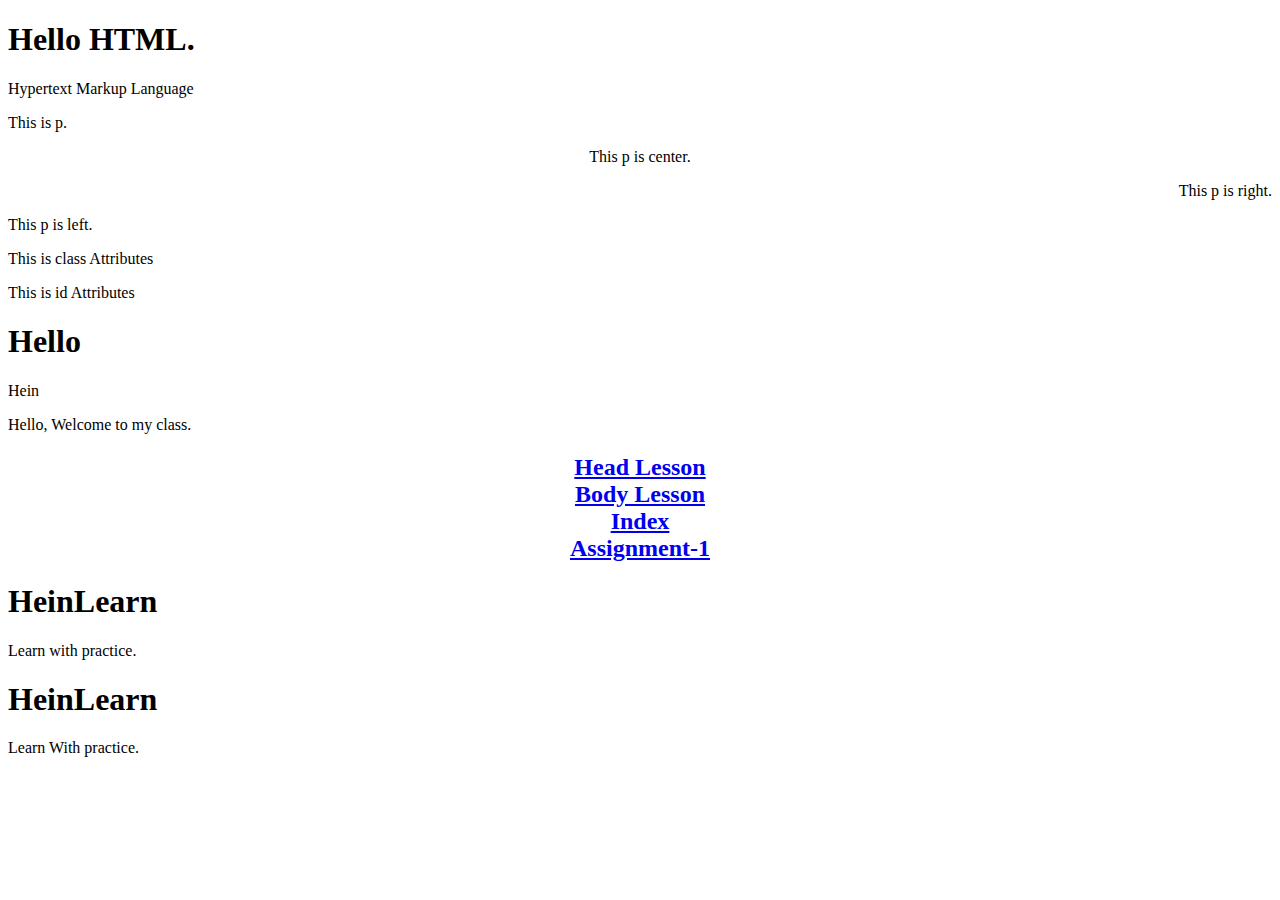
<file: HTML/index.html>
<!DOCTYPE html>
<html lang="en">
<head>
    <meta charset="UTF-8">
    <meta name="viewport" content="width=device-width, initial-scale=1.0">
    <title>Document</title>
</head>
<body>
    <h1>Hello HTML.</h1>
    <p>Hypertext Markup Language</p>
    <!-- Tags and Elemments -->

    <!-- elements -->
<p>This is p.</p>
<div>
    <p></p>
</div>

<!-- Attributes -->
<p align="center">This p is center.</p>
<p align="right">This p is right.</p>
<p align="left">This p is left.</p>

<p class="p-class" id="class-id">This is class Attributes</p>
<p id="p-id" class="p-class id-class">This is id Attributes</p>

<h1>Hello</h1>
<hein>Hein</hein>

<p>Hello,            Welcome  to       my     class.
    <h2 align="center">
        <a href="head.html">Head Lesson</a>
              <br>
              <a href="body.html">Body Lesson</a>
              <br>
              <a href="index.html">Index</a>
              <br>
              <a href="Assignment.html">Assignment-1</a>
              <br>
       </h2>  
</p>

<div><span><h1>HeinLearn</h1><p>Learn with practice.</p></span></div>


<div>
     <span>
        <h1>HeinLearn</h1>
        <p>Learn With practice.</p>
     </span>
</div>
</body>
</html>
</file>
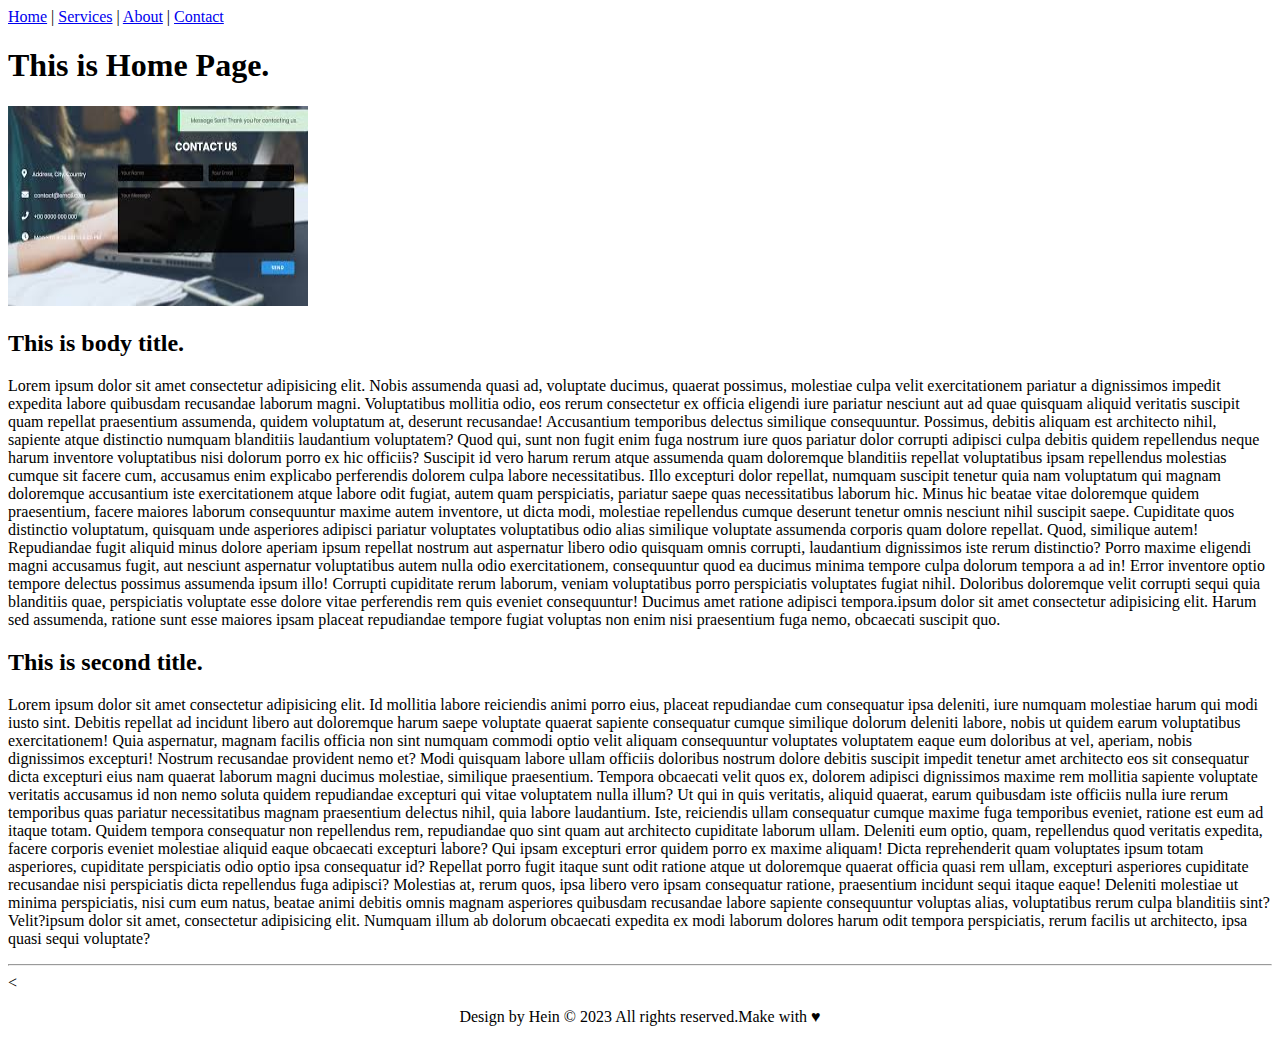
<file: HTML/Link/index.html>
<!DOCTYPE html>
<html lang="en">
<head>
    <meta charset="UTF-8">
    <meta name="viewport" content="width=device-width, initial-scale=1.0">
    <title>HOME</title>
</head>
<body>
    <nav>
        <a href="index.html">Home</a> |
        <a href="Pages/services.html">Services</a> |
        <a href="Pages/about.html">About</a> |
        <a href="Pages/contact.html">Contact</a>
    </nav>
    
    <div id="header">
        <h1>This is Home Page.</h1>
        <img src="Images/home.jpg" alt="Home Page Image" width="300" height="200">
    </div>
    <div id="main">
        <h2>This is body title.</h2>
        <p>Lorem ipsum dolor sit amet consectetur adipisicing elit. Nobis assumenda quasi ad, voluptate ducimus, quaerat possimus, molestiae culpa velit exercitationem pariatur a dignissimos impedit expedita labore quibusdam recusandae laborum magni. Voluptatibus mollitia odio, eos rerum consectetur ex officia eligendi iure pariatur nesciunt aut ad quae quisquam aliquid veritatis suscipit quam repellat praesentium assumenda, quidem voluptatum at, deserunt recusandae! Accusantium temporibus delectus similique consequuntur. Possimus, debitis aliquam est architecto nihil, sapiente atque distinctio numquam blanditiis laudantium voluptatem? Quod qui, sunt non fugit enim fuga nostrum iure quos pariatur dolor corrupti adipisci culpa debitis quidem repellendus neque harum inventore voluptatibus nisi dolorum porro ex hic officiis? Suscipit id vero harum rerum atque assumenda quam doloremque blanditiis repellat voluptatibus ipsam repellendus molestias cumque sit facere cum, accusamus enim explicabo perferendis dolorem culpa labore necessitatibus. Illo excepturi dolor repellat, numquam suscipit tenetur quia nam voluptatum qui magnam doloremque accusantium iste exercitationem atque labore odit fugiat, autem quam perspiciatis, pariatur saepe quas necessitatibus laborum hic. Minus hic beatae vitae doloremque quidem praesentium, facere maiores laborum consequuntur maxime autem inventore, ut dicta modi, molestiae repellendus cumque deserunt tenetur omnis nesciunt nihil suscipit saepe. Cupiditate quos distinctio voluptatum, quisquam unde asperiores adipisci pariatur voluptates voluptatibus odio alias similique voluptate assumenda corporis quam dolore repellat. Quod, similique autem! Repudiandae fugit aliquid minus dolore aperiam ipsum repellat nostrum aut aspernatur libero odio quisquam omnis corrupti, laudantium dignissimos iste rerum distinctio? Porro maxime eligendi magni accusamus fugit, aut nesciunt aspernatur voluptatibus autem nulla odio exercitationem, consequuntur quod ea ducimus minima tempore culpa dolorum tempora a ad in! Error inventore optio tempore delectus possimus assumenda ipsum illo! Corrupti cupiditate rerum laborum, veniam voluptatibus porro perspiciatis voluptates fugiat nihil. Doloribus doloremque velit corrupti sequi quia blanditiis quae, perspiciatis voluptate esse dolore vitae perferendis rem quis eveniet consequuntur! Ducimus amet ratione adipisci tempora.ipsum dolor sit amet consectetur adipisicing elit. Harum sed assumenda, ratione sunt esse maiores ipsam placeat repudiandae tempore fugiat voluptas non enim nisi praesentium fuga nemo, obcaecati suscipit quo.</p>

        <h2>This is second title.</h2>
        <p>Lorem ipsum dolor sit amet consectetur adipisicing elit. Id mollitia labore reiciendis animi porro eius, placeat repudiandae cum consequatur ipsa deleniti, iure numquam molestiae harum qui modi iusto sint. Debitis repellat ad incidunt libero aut doloremque harum saepe voluptate quaerat sapiente consequatur cumque similique dolorum deleniti labore, nobis ut quidem earum voluptatibus exercitationem! Quia aspernatur, magnam facilis officia non sint numquam commodi optio velit aliquam consequuntur voluptates voluptatem eaque eum doloribus at vel, aperiam, nobis dignissimos excepturi! Nostrum recusandae provident nemo et? Modi quisquam labore ullam officiis doloribus nostrum dolore debitis suscipit impedit tenetur amet architecto eos sit consequatur dicta excepturi eius nam quaerat laborum magni ducimus molestiae, similique praesentium. Tempora obcaecati velit quos ex, dolorem adipisci dignissimos maxime rem mollitia sapiente voluptate veritatis accusamus id non nemo soluta quidem repudiandae excepturi qui vitae voluptatem nulla illum? Ut qui in quis veritatis, aliquid quaerat, earum quibusdam iste officiis nulla iure rerum temporibus quas pariatur necessitatibus magnam praesentium delectus nihil, quia labore laudantium. Iste, reiciendis ullam consequatur cumque maxime fuga temporibus eveniet, ratione est eum ad itaque totam. Quidem tempora consequatur non repellendus rem, repudiandae quo sint quam aut architecto cupiditate laborum ullam. Deleniti eum optio, quam, repellendus quod veritatis expedita, facere corporis eveniet molestiae aliquid eaque obcaecati excepturi labore? Qui ipsam excepturi error quidem porro ex maxime aliquam! Dicta reprehenderit quam voluptates ipsum totam asperiores, cupiditate perspiciatis odio optio ipsa consequatur id? Repellat porro fugit itaque sunt odit ratione atque ut doloremque quaerat officia quasi rem ullam, excepturi asperiores cupiditate recusandae nisi perspiciatis dicta repellendus fuga adipisci? Molestias at, rerum quos, ipsa libero vero ipsam consequatur ratione, praesentium incidunt sequi itaque eaque! Deleniti molestiae ut minima perspiciatis, nisi cum eum natus, beatae animi debitis omnis magnam asperiores quibusdam recusandae labore sapiente consequuntur voluptas alias, voluptatibus rerum culpa blanditiis sint? Velit?ipsum dolor sit amet, consectetur adipisicing elit. Numquam illum ab dolorum obcaecati expedita ex modi laborum dolores harum odit tempora perspiciatis, rerum facilis ut architecto, ipsa quasi sequi voluptate?</p>
    </div>
    <hr>
    <footer>
        <<p align="center">Design by Hein &copy; 2023 All rights reserved.Make with &hearts;</p>
     </footer>   
</body>
</html>
</file>
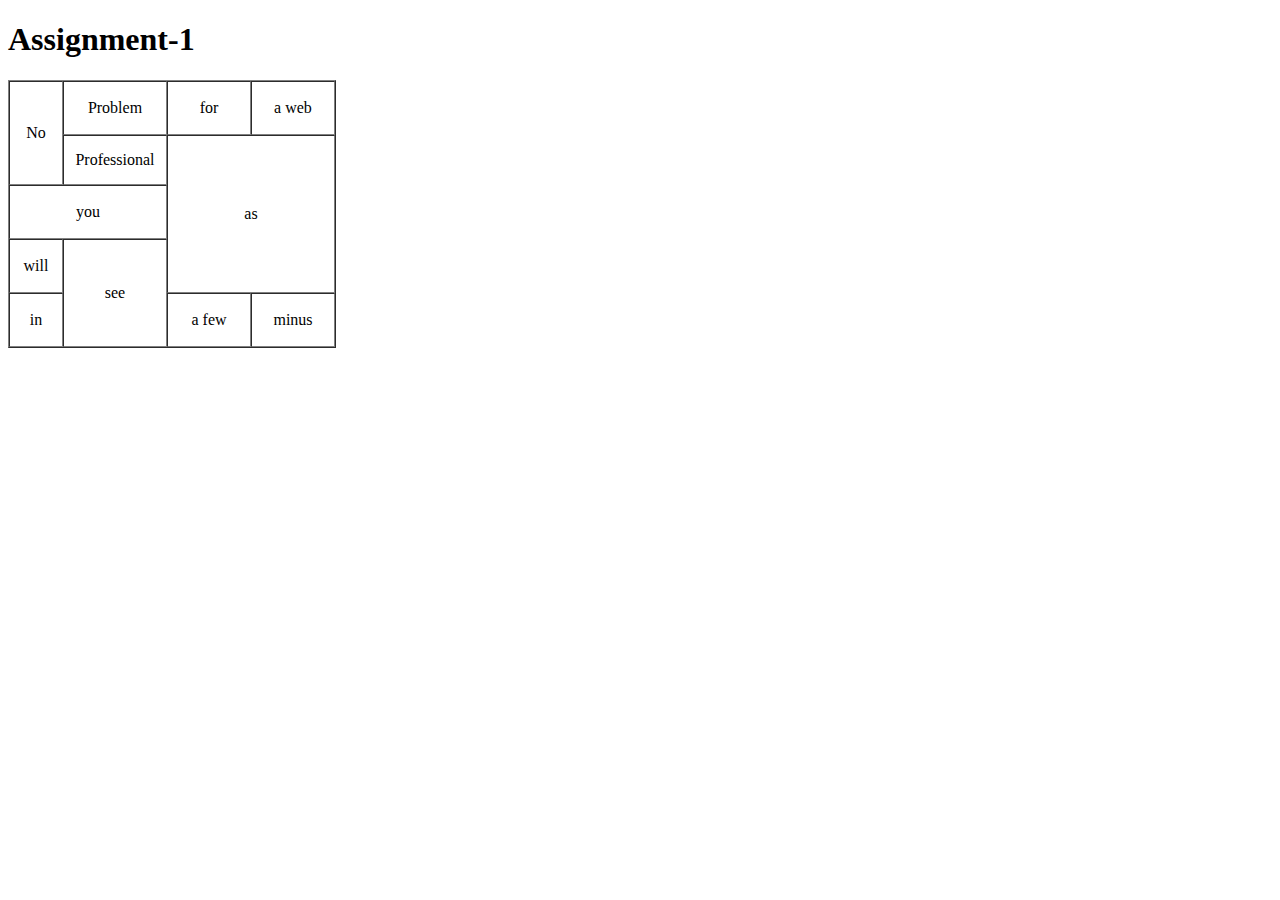
<file: HTML/Assignment.html>
<!DOCTYPE html>
<html lang="en">
<head>
    <meta charset="UTF-8">
    <meta name="viewport" content="width=device-width, initial-scale=1.0">
    <title>Document</title>
</head>
<body>
    <h1>Assignment-1</h1>
      <table border="1" cellspacing="0" cellspacing="20">
            <tr>
                <td rowspan="2" width="50" height="100" align="center">No</td>
                <td width="100" align="center" height="50">Problem</td>
                <td width="80" align="center" height="50">for</td>
                <td width="80" align="center" height="50">a web</td>
            </tr>
            <tr>
                <td colspan="1" align="center">Professional</td>
                <td colspan="3" rowspan="3" align="center">as</td>
            </tr>
            <tr>
                <td colspan="2" align="center" height="50">you</td>
            </tr>
            <tr>
                <td height="50" align="center">will</td>
                <td rowspan="3" align="center" >see</td>
            </tr>
            <tr>
                <td height="50" align="center">in</td>
                <td align="center">a few</td>
                <td align="center">minus</td>
            </tr>
        
      </table>
</body>
</html>
</file>
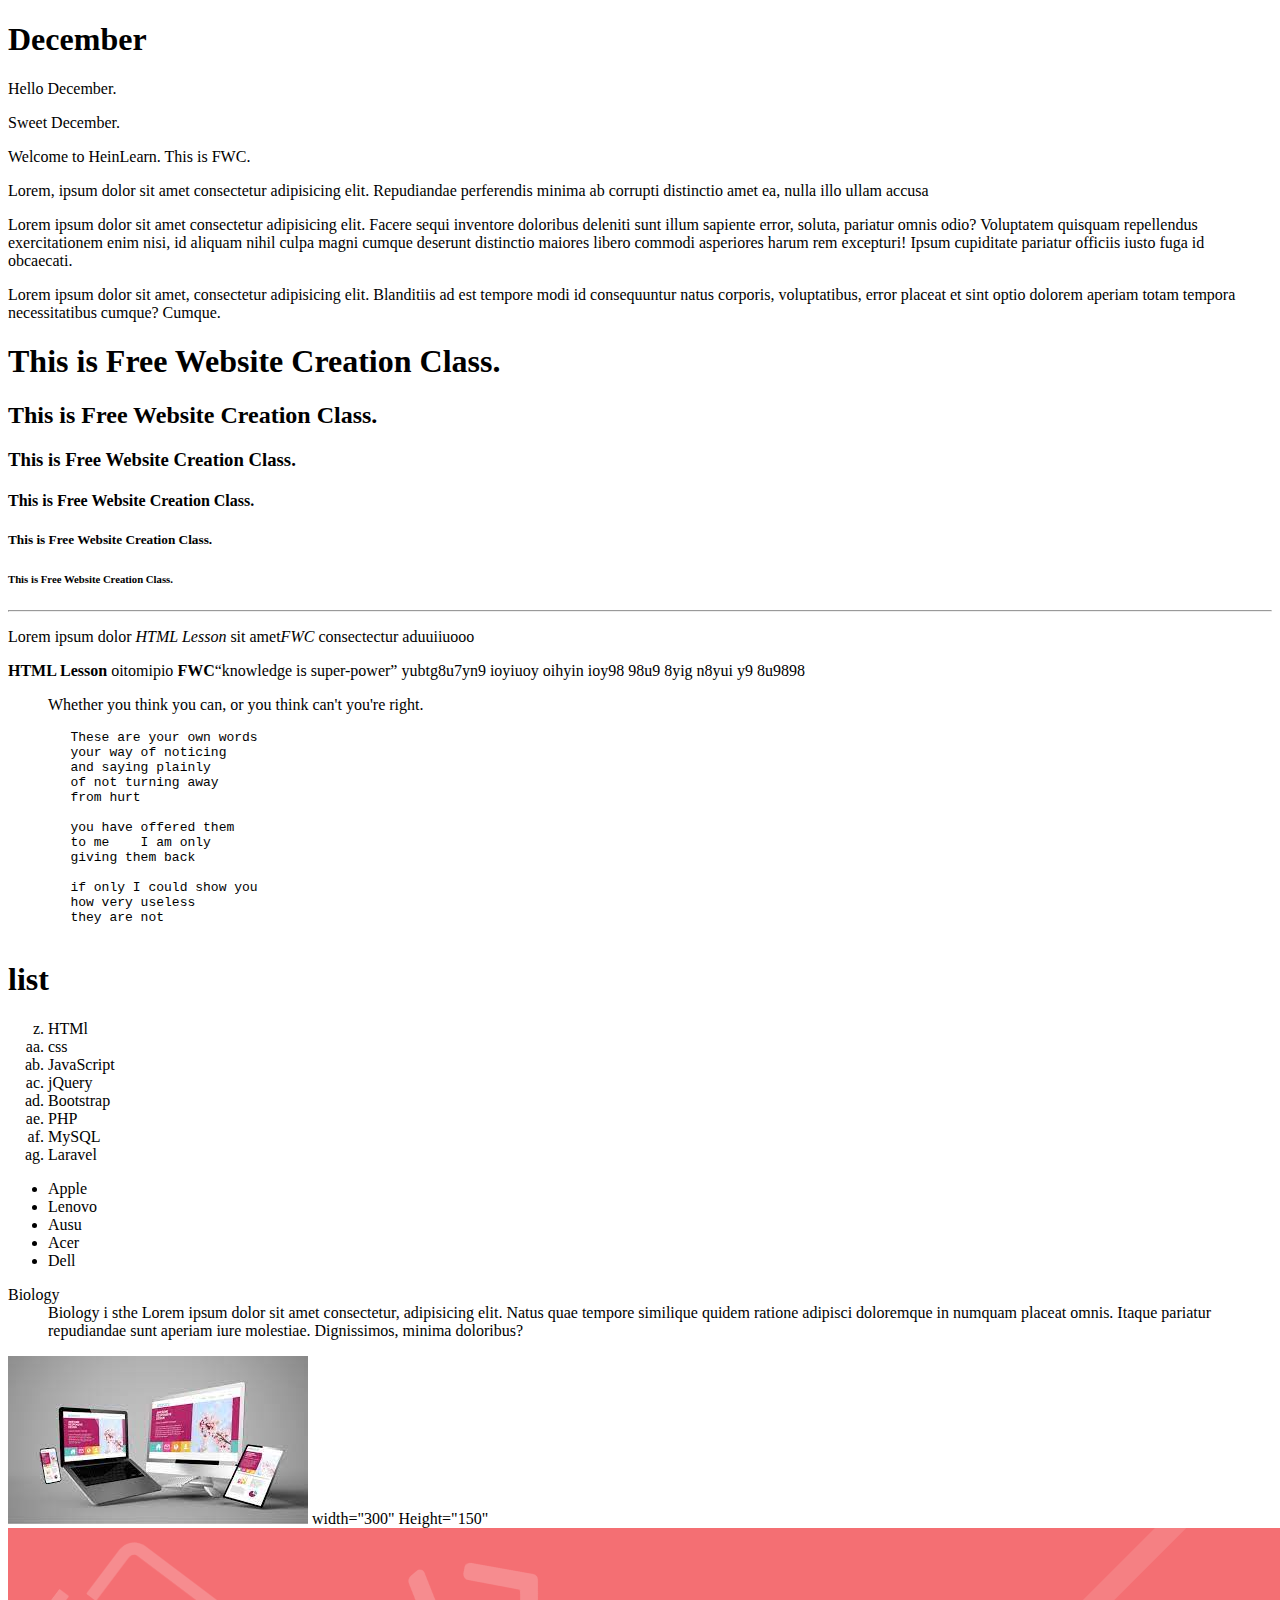
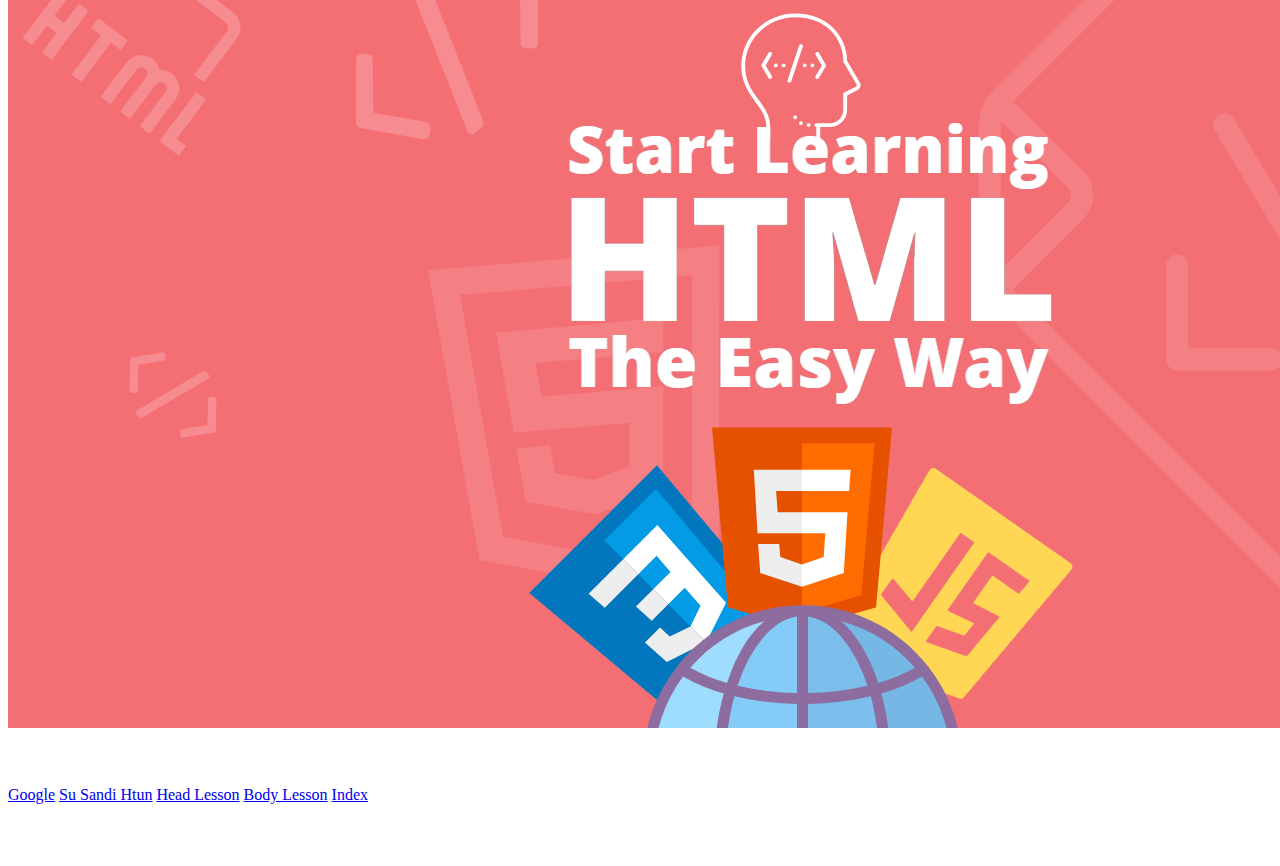
<file: HTML/body.html>
<!DOCTYPE html>
<html lang="en">
<head>
    <meta charset="UTF-8">
    <meta name="viewport" content="width=device-width, initial-scale=1.0">
    <title>Document</title>
</head>
<body>
    <!-- Block element -->
    <h1>December</h1> <p>Hello December.</p>
    <p>Sweet December.</p>
      
    <!-- Inline element -->
    <span>Welcome to HeinLearn.</span>
    <span>This is FWC.</span>

    <p>
        Lorem, ipsum dolor sit amet consectetur adipisicing elit. Repudiandae perferendis minima ab corrupti distinctio amet ea, nulla illo ullam accusa
    </p> 

    <span>
        Lorem ipsum dolor sit amet consectetur adipisicing elit. Facere sequi inventore doloribus deleniti sunt illum sapiente error, soluta, pariatur omnis odio? Voluptatem quisquam repellendus exercitationem enim nisi, id aliquam nihil culpa magni cumque deserunt distinctio maiores libero commodi asperiores harum rem excepturi! Ipsum cupiditate pariatur officiis iusto fuga id obcaecati.
    </span>

    <p>
        Lorem ipsum dolor sit amet, consectetur adipisicing elit. Blanditiis ad est tempore modi id consequuntur natus corporis,<span style="color: red;"></span> voluptatibus, error placeat et sint optio dolorem aperiam totam tempora necessitatibus cumque? Cumque.
    </p>
    <h1>This is Free Website Creation Class.</h1>
    <h2>This is Free Website Creation Class.</h2>
    <h3>This is Free Website Creation Class.</h3>
    <h4>This is Free Website Creation Class.</h4>
    <h5>This is Free Website Creation Class.</h5>
    <h6>This is Free Website Creation Class.</h6>

    <hr>

    <p>
        Lorem ipsum dolor <i> HTML Lesson</i> sit amet<em>FWC</em> consectectur aduuiiuooo
    </p>

    <p><b> HTML Lesson</b> oitomipio <strong>FWC</strong><q>knowledge is super-power</q>
        yubtg8u7yn9  ioyiuoy oihyin ioy98 98u9 8yig n8yui y9 8u9898
    </p>

    <blockquote>
        Whether you think you can, or you think can't you're right.
    </blockquote>

    <pre>
        These are your own words
        your way of noticing
        and saying plainly
        of not turning away
        from hurt

        you have offered them 
        to me    I am only 
        giving them back 

        if only I could show you
        how very useless 
        they are not
    </pre>

    <h1>list</h1>
    <!-- Ordered List -->
    <!-- type -> 1, A, a, I, i -->
    <ol type="a" start="26">
        <li>HTMl</li>
        <li>css</li>
        <li>JavaScript</li>
        <li>jQuery</li>
        <li>Bootstrap</li>
        <li>PHP</li>
        <li>MySQL</li>
        <li>Laravel</li>
    </ol>

    <!-- Unordered List -->
    <!-- type -> disk, square, circle -->
    <ul type="disk">
        <li>Apple</li>
        <li>Lenovo</li>
        <li>Ausu</li>
        <li>Acer</li>
        <li>Dell</li>
    </ul>

    <!-- Defination List -->
    <dl>
        <dt>Biology</dt>
        <dd> Biology i sthe Lorem ipsum dolor sit amet consectetur, adipisicing elit. Natus quae tempore similique quidem ratione adipisci doloremque in numquam placeat omnis. Itaque pariatur repudiandae sunt aperiam iure molestiae. Dignissimos, minima doloribus?
        </dd>
    </dl>

    <img src="[data-uri]" alt="">
    width="300" Height="150"
    <img src="html_image.png" alt="HTML_image">
    <br><br><Br></Br>
    <a href="https://google.com" target="_blank">Google</a>
    <a href="https://facebook.com/babydateout118" target="_blank">Su Sandi Htun</a>
    <a href="head.html">Head Lesson</a>
    <a href="body.html">Body Lesson</a>
    <a href="index.html">Index</a>

    <br><br><br><br>
</body>
</html>
</file>
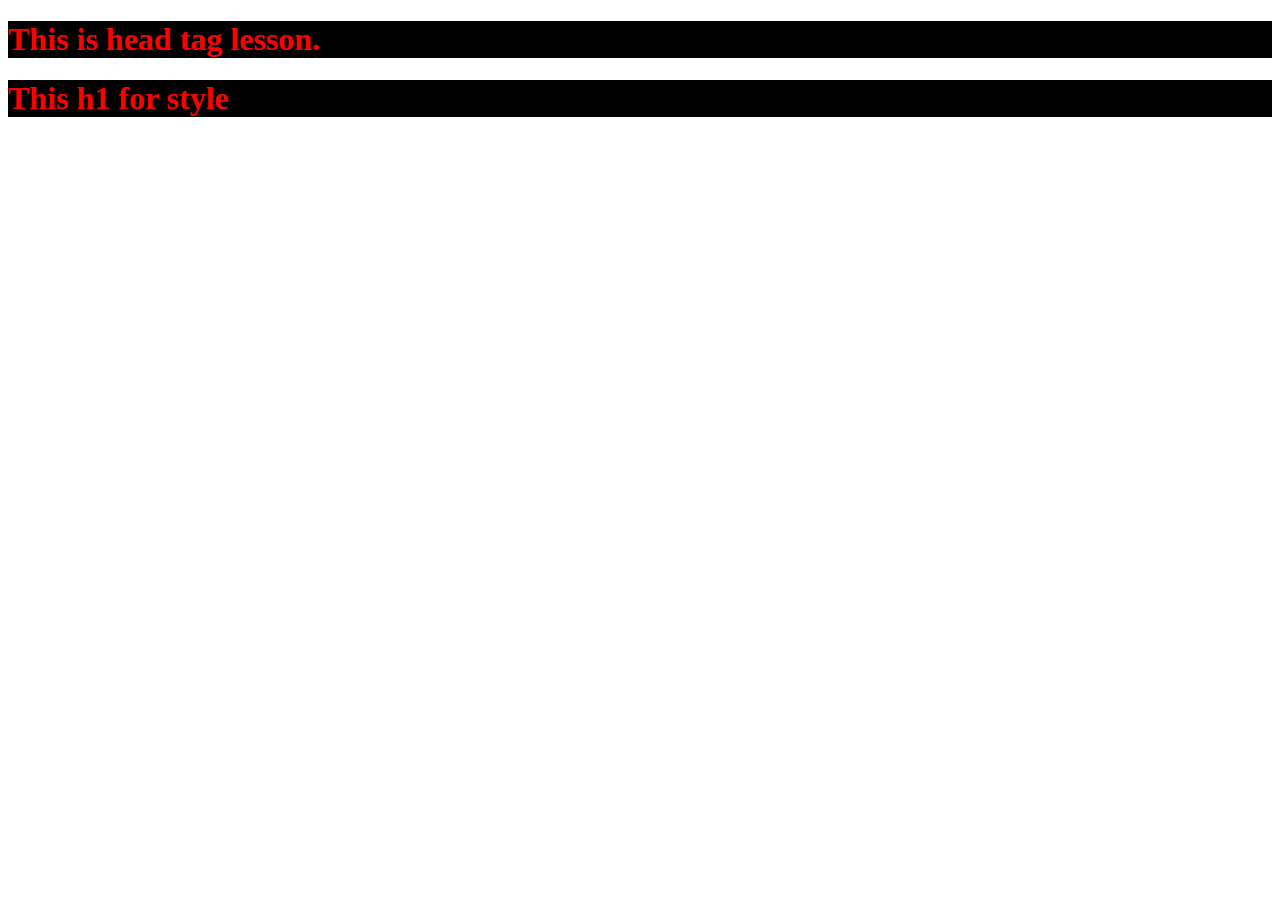
<file: HTML/head.html>
<!DOCTYPE html>
<html>
<head>
    <title>Head Tag Lesson</title>
    <meta charset="UTF-8">
    <meta name="viewport" content="width=device-width, initial-scale=1.0">
    <title>LearnCodingwithSu</title>
    <meta name="description" content="Meta Tags are hidden HTML tags used in the HEAD section of your web pages to provide information about your website or web page to search engines.">
    <meta name="keywords" content="Learning AI , Myanmar IT Website , Introduction HTML">
    <meta name="robots" content="index, nofollow">
    <meta name="language" content="EN">
    <meta name="generator" content="FreeMetaTagGenerator.com">

    <!-- Internal Style -->
    <style>
       /* selector {
         properties : value;
       } */
       h1 {
         color: red;
       }
    </style>

    <!-- External Style -->
    <link rel="stylesheet" href="style.css">
    <script>
         alert('Hello JS')
    </script>
</head>
<body>
    <h1>This is head tag lesson.</h1>
    <h1>This h1 for style</h1>
</body>
</html>
</file>
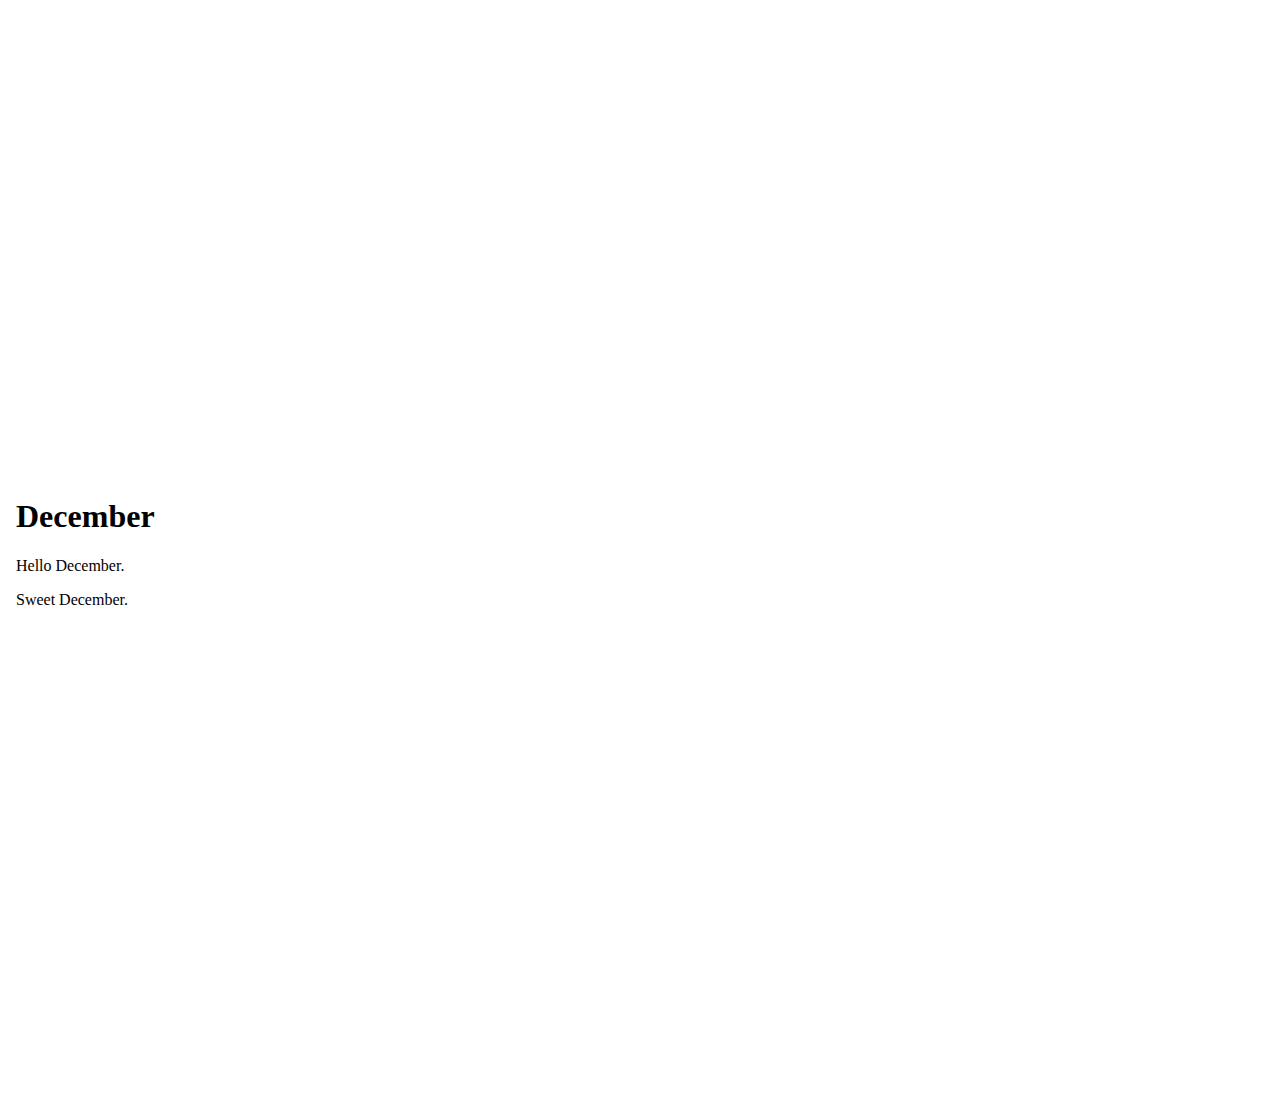
<file: HTML/iframe.html>
<!DOCTYPE html>
<html lang="en">
<head>
    <meta charset="UTF-8">
    <meta name="viewport" content="width=device-width, initial-scale=1.0">
    <title>Document</title>
</head>
<body>
    <iframe src="https://www.heinforyou.site" frameborder="0" width="100%" height="300"></iframe>

    <iframe src="body.html" frameborder="0"></iframe>

    <iframe width="560" height="315" src="https://www.youtube.com/embed/1lpqa2FygsI?si=Dx7dSCAwAxF3D5jp" title="YouTube video player" frameborder="0" allow="accelerometer; autoplay; clipboard-write; encrypted-media; gyroscope; picture-in-picture; web-share" allowfullscreen></iframe>
    <iframe src="https://www.google.com/maps/embed?pb=!1m18!1m12!1m3!1d3701.3484208548048!2d96.11274247202003!3d21.921153012265957!2m3!1f0!2f0!3f0!3m2!1i1024!2i768!4f13.1!3m3!1m2!1s0x30cb73102e448657%3A0x17475e3a53b16f0d!2sKyaw%20Cafe!5e0!3m2!1sen!2smm!4v1703071466877!5m2!1sen!2smm" width="600" height="450" style="border:0;" allowfullscreen="" loading="lazy" referrerpolicy="no-referrer-when-downgrade"></iframe>

</body>
</html>
</file>
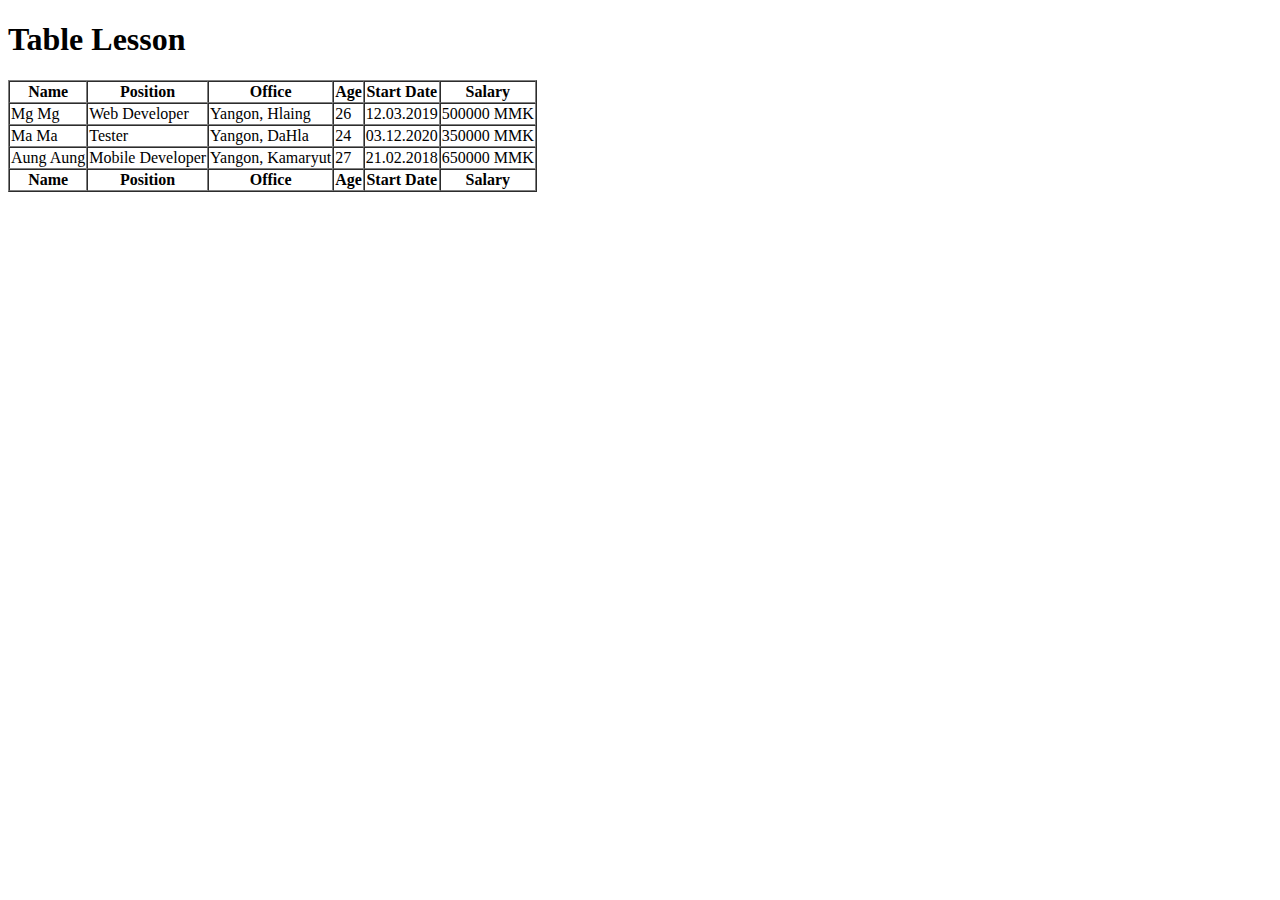
<file: HTML/table.html>
<!DOCTYPE html>
<html lang="en">
<head>
    <meta charset="UTF-8">
    <meta name="viewport" content="width=device-width, initial-scale=1.0">
    <title>Document</title>
</head>
<body>
    <h1>Table Lesson</h1>

    <table border="1" cellspacing="0" cellspacing="20">
        <thead>
            <tr>
                <th>Name</th>
                <th>Position</th>
                <th>Office</th>
                <th>Age</th>
                <th>Start Date</th>
                <th>Salary</th>
            </tr>
        </thead>
        <tbody>
            <tr>
                <td>Mg Mg</td>
                <td>Web Developer</td>
                <td>Yangon, Hlaing</td>
                <td>26</td>
                <td>12.03.2019</td>
                <td>500000 MMK</td>
            </tr>
            <tr>
                <td>Ma Ma</td>
                <td>Tester</td>
                <td>Yangon, DaHla</td>
                <td>24</td>
                <td>03.12.2020</td>
                <td>350000 MMK</td>
            </tr>
            <tr>
                <td>Aung Aung</td>
                <td>Mobile Developer</td>
                <td>Yangon, Kamaryut</td>
                <td>27</td>
                <td>21.02.2018</td>
                <td>650000 MMK</td>
            </tr>

        </tbody>
         <tfoot>
            <tr>
                <th>Name</th>
                <th>Position</th>
                <th>Office</th>
                <th>Age</th>
                <th>Start Date</th>
                <th>Salary</th>
            </tr>
         </tfoot>
    </table>
</body>
</html>
</file>
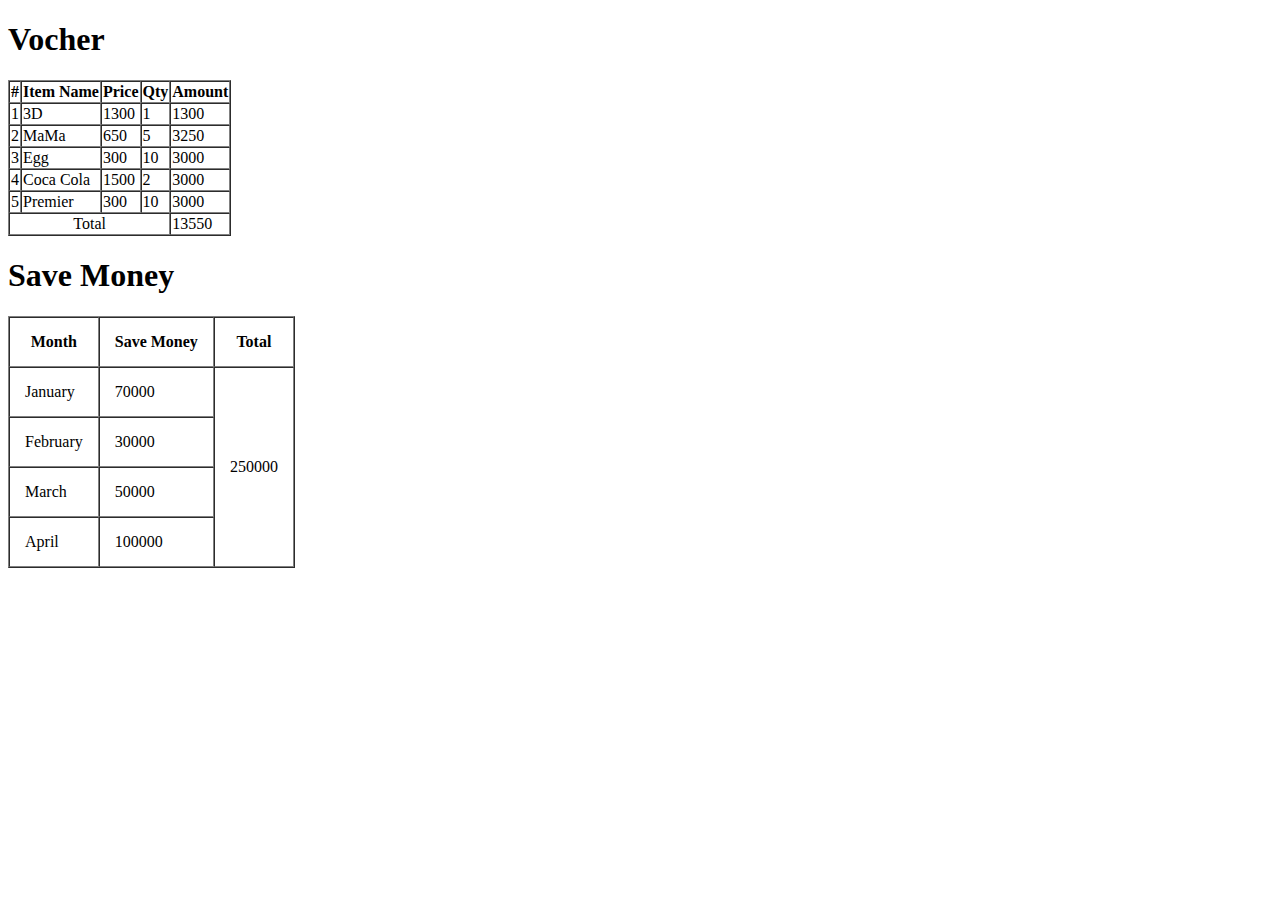
<file: HTML/table2.html>
<!DOCTYPE html>
<html lang="en">
<head>
    <meta charset="UTF-8">
    <meta name="viewport" content="width=device-width, initial-scale=1.0">
    <title>Document</title>
</head>
<body>
    <h1>Vocher</h1>
    <table border="1" cellspacing="0" cellpaddding="15">
        <thead>
            <tr>
                <th>#</th>
                <th>Item Name</th>
                <th>Price</th>
                <th>Qty</th>
                <th>Amount</th>
            </tr>
        </thead>
        <tbody>
            <tr>
                <td>1</td>
                <td>3D</td>
                <td>1300</td>
                <td>1</td>
                <td>1300</td>
            </tr>
             <tr>
                <td>2</td>
                <td>MaMa</td>
                <td>650</td>
                <td>5</td>
                <td>3250</td>
             </tr>
             <tr>
                <td>3</td>
                <td>Egg</td>
                <td>300</td>
                <td>10</td>
                <td>3000</td>
             </tr>
             <tr>
                <td>4</td>
                <td>Coca Cola</td>
                <td>1500</td>
                <td>2</td>
                <td>3000</td>
             </tr>
             <tr>
                <td>5</td>
                <td>Premier</td>
                <td>300</td>
                <td>10</td>
                <td>3000</td>
             </tr>
        </tbody>
        <tfoot>
            <tr>
                <td colspan="4" align="center">Total</td>
                <td>13550</td>
            </tr>
        </tfoot>
    </table>
    <h1>Save Money</h1>

    <table border="1" cellspacing="0" cellpadding="15">
        <thead>
            <tr>
                <th>Month</th>
                <th>Save Money</th>
                <th>Total</th>
            </tr>
        </thead>  
        <tbody>
            <tr>
                <td>January</td>
                <td>70000</td>
                <td rowspan="4">250000</td>
            </tr>
            <tr>
                <td>February</td>
                <td>30000</td>
            </tr>
            <tr>
                <td>March</td>
                <td>50000</td>
            </tr>
            <tr>
                <td>April</td>
                <td>100000</td>
            </tr>
        </tbody>
     </table>
</body>
</html>
</file>
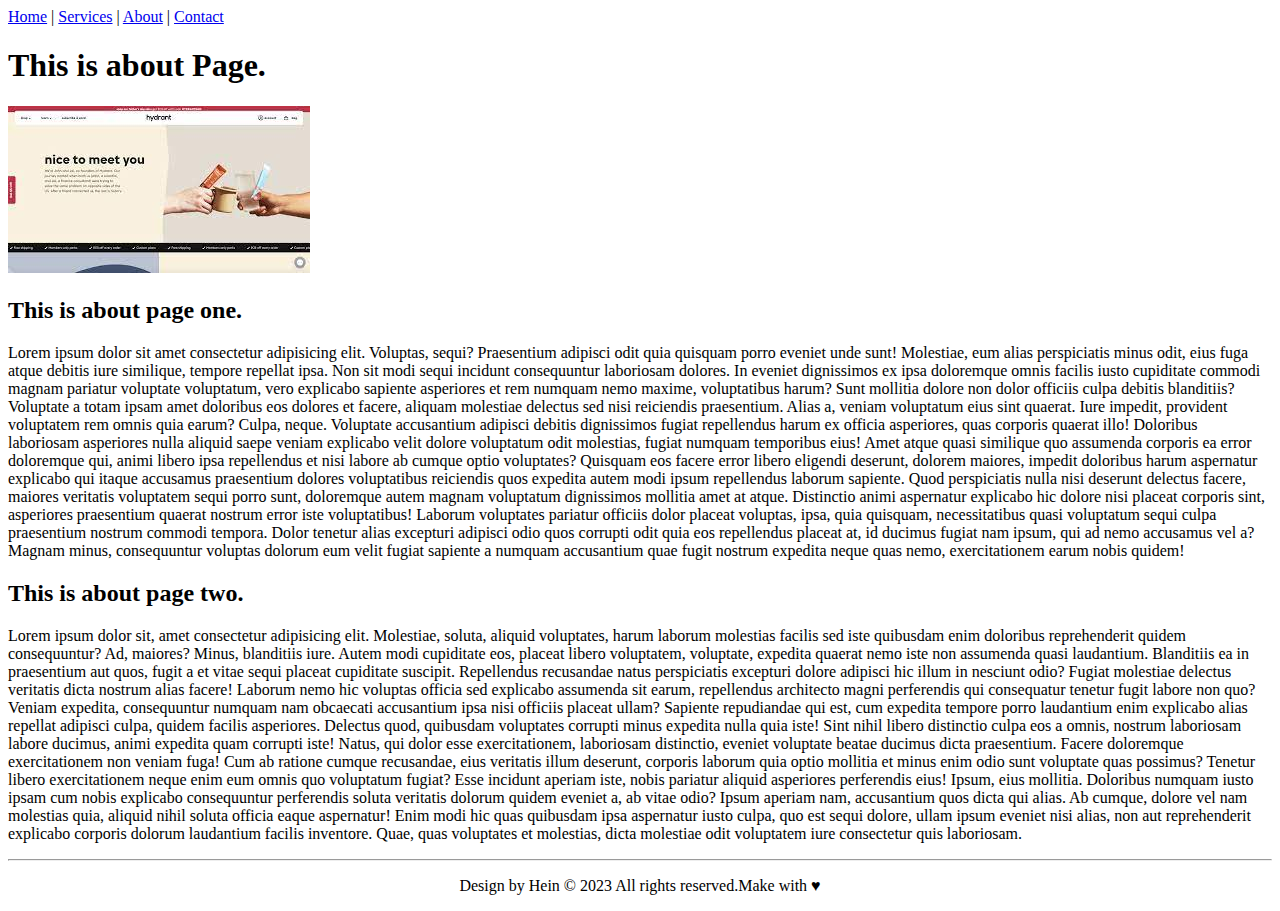
<file: HTML/Link/Pages/about.html>
<!DOCTYPE html>
<html lang="en">
<head>
    <meta charset="UTF-8">
    <meta name="viewport" content="width=device-width, initial-scale=1.0">
    <title>ABOUT</title>
</head>
<body>
    <nav>
        <a href="../index.html">Home</a> |
        <a href="services.html">Services</a> |
        <a href="about.html">About</a> |
        <a href="contact.html">Contact</a>
    </nav>

    <div id="header">
        <h1>This is about Page.</h1>
        <img src="../Images/about.jpg"alt="">
    </div>

    <div id="main">
        <h2>This is about page one.</h2>
        <p>Lorem ipsum dolor sit amet consectetur adipisicing elit. Voluptas, sequi? Praesentium adipisci odit quia quisquam porro eveniet unde sunt! Molestiae, eum alias perspiciatis minus odit, eius fuga atque debitis iure similique, tempore repellat ipsa. Non sit modi sequi incidunt consequuntur laboriosam dolores. In eveniet dignissimos ex ipsa doloremque omnis facilis iusto cupiditate commodi magnam pariatur voluptate voluptatum, vero explicabo sapiente asperiores et rem numquam nemo maxime, voluptatibus harum? Sunt mollitia dolore non dolor officiis culpa debitis blanditiis? Voluptate a totam ipsam amet doloribus eos dolores et facere, aliquam molestiae delectus sed nisi reiciendis praesentium. Alias a, veniam voluptatum eius sint quaerat. Iure impedit, provident voluptatem rem omnis quia earum? Culpa, neque. Voluptate accusantium adipisci debitis dignissimos fugiat repellendus harum ex officia asperiores, quas corporis quaerat illo! Doloribus laboriosam asperiores nulla aliquid saepe veniam explicabo velit dolore voluptatum odit molestias, fugiat numquam temporibus eius! Amet atque quasi similique quo assumenda corporis ea error doloremque qui, animi libero ipsa repellendus et nisi labore ab cumque optio voluptates? Quisquam eos facere error libero eligendi deserunt, dolorem maiores, impedit doloribus harum aspernatur explicabo qui itaque accusamus praesentium dolores voluptatibus reiciendis quos expedita autem modi ipsum repellendus laborum sapiente. Quod perspiciatis nulla nisi deserunt delectus facere, maiores veritatis voluptatem sequi porro sunt, doloremque autem magnam voluptatum dignissimos mollitia amet at atque. Distinctio animi aspernatur explicabo hic dolore nisi placeat corporis sint, asperiores praesentium quaerat nostrum error iste voluptatibus! Laborum voluptates pariatur officiis dolor placeat voluptas, ipsa, quia quisquam, necessitatibus quasi voluptatum sequi culpa praesentium nostrum commodi tempora. Dolor tenetur alias excepturi adipisci odio quos corrupti odit quia eos repellendus placeat at, id ducimus fugiat nam ipsum, qui ad nemo accusamus vel a? Magnam minus, consequuntur voluptas dolorum eum velit fugiat sapiente a numquam accusantium quae fugit nostrum expedita neque quas nemo, exercitationem earum nobis quidem!</p>
    
        <h2>This is about page two.</h2>
        <p>Lorem ipsum dolor sit, amet consectetur adipisicing elit. Molestiae, soluta, aliquid voluptates, harum laborum molestias facilis sed iste quibusdam enim doloribus reprehenderit quidem consequuntur? Ad, maiores? Minus, blanditiis iure. Autem modi cupiditate eos, placeat libero voluptatem, voluptate, expedita quaerat nemo iste non assumenda quasi laudantium. Blanditiis ea in praesentium aut quos, fugit a et vitae sequi placeat cupiditate suscipit. Repellendus recusandae natus perspiciatis excepturi dolore adipisci hic illum in nesciunt odio? Fugiat molestiae delectus veritatis dicta nostrum alias facere! Laborum nemo hic voluptas officia sed explicabo assumenda sit earum, repellendus architecto magni perferendis qui consequatur tenetur fugit labore non quo? Veniam expedita, consequuntur numquam nam obcaecati accusantium ipsa nisi officiis placeat ullam? Sapiente repudiandae qui est, cum expedita tempore porro laudantium enim explicabo alias repellat adipisci culpa, quidem facilis asperiores. Delectus quod, quibusdam voluptates corrupti minus expedita nulla quia iste! Sint nihil libero distinctio culpa eos a omnis, nostrum laboriosam labore ducimus, animi expedita quam corrupti iste! Natus, qui dolor esse exercitationem, laboriosam distinctio, eveniet voluptate beatae ducimus dicta praesentium. Facere doloremque exercitationem non veniam fuga! Cum ab ratione cumque recusandae, eius veritatis illum deserunt, corporis laborum quia optio mollitia et minus enim odio sunt voluptate quas possimus? Tenetur libero exercitationem neque enim eum omnis quo voluptatum fugiat? Esse incidunt aperiam iste, nobis pariatur aliquid asperiores perferendis eius! Ipsum, eius mollitia. Doloribus numquam iusto ipsam cum nobis explicabo consequuntur perferendis soluta veritatis dolorum quidem eveniet a, ab vitae odio? Ipsum aperiam nam, accusantium quos dicta qui alias. Ab cumque, dolore vel nam molestias quia, aliquid nihil soluta officia eaque aspernatur! Enim modi hic quas quibusdam ipsa aspernatur iusto culpa, quo est sequi dolore, ullam ipsum eveniet nisi alias, non aut reprehenderit explicabo corporis dolorum laudantium facilis inventore. Quae, quas voluptates et molestias, dicta molestiae odit voluptatem iure consectetur quis laboriosam.</p>
    </div>

    <hr>
    <footer>
        <p align="center">Design by Hein &copy; 2023 All rights reserved.Make with &hearts;</p>
    </footer>
</body>
</html>
</file>
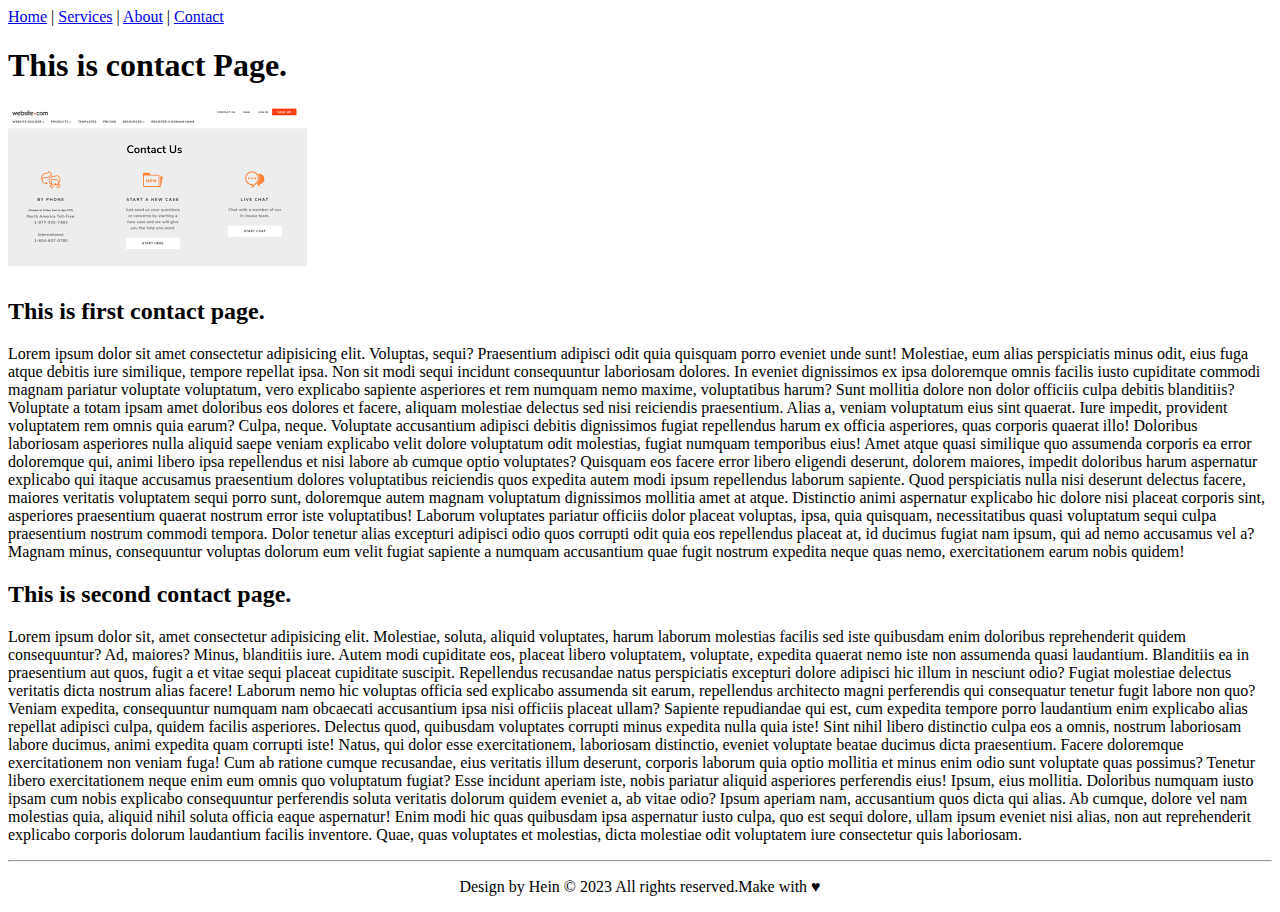
<file: HTML/Link/Pages/contact.html>
<!DOCTYPE html>
<html lang="en">
<head>
    <meta charset="UTF-8">
    <meta name="viewport" content="width=device-width, initial-scale=1.0">
    <title>CONTACT</title>
</head>
<body>
    <nav>
        <a href="../index.html">Home</a> |
        <a href="services.html">Services</a> |
        <a href="about.html">About</a> |
        <a href="contact.html">Contact</a>
    </nav>

    <div id="header">
        <h1>This is  contact Page.</h1>
        <img src="../Images/contact.jpg"alt="">
    </div>

    <div id="main">
        <h2>This is first contact page.</h2>
        <p>Lorem ipsum dolor sit amet consectetur adipisicing elit. Voluptas, sequi? Praesentium adipisci odit quia quisquam porro eveniet unde sunt! Molestiae, eum alias perspiciatis minus odit, eius fuga atque debitis iure similique, tempore repellat ipsa. Non sit modi sequi incidunt consequuntur laboriosam dolores. In eveniet dignissimos ex ipsa doloremque omnis facilis iusto cupiditate commodi magnam pariatur voluptate voluptatum, vero explicabo sapiente asperiores et rem numquam nemo maxime, voluptatibus harum? Sunt mollitia dolore non dolor officiis culpa debitis blanditiis? Voluptate a totam ipsam amet doloribus eos dolores et facere, aliquam molestiae delectus sed nisi reiciendis praesentium. Alias a, veniam voluptatum eius sint quaerat. Iure impedit, provident voluptatem rem omnis quia earum? Culpa, neque. Voluptate accusantium adipisci debitis dignissimos fugiat repellendus harum ex officia asperiores, quas corporis quaerat illo! Doloribus laboriosam asperiores nulla aliquid saepe veniam explicabo velit dolore voluptatum odit molestias, fugiat numquam temporibus eius! Amet atque quasi similique quo assumenda corporis ea error doloremque qui, animi libero ipsa repellendus et nisi labore ab cumque optio voluptates? Quisquam eos facere error libero eligendi deserunt, dolorem maiores, impedit doloribus harum aspernatur explicabo qui itaque accusamus praesentium dolores voluptatibus reiciendis quos expedita autem modi ipsum repellendus laborum sapiente. Quod perspiciatis nulla nisi deserunt delectus facere, maiores veritatis voluptatem sequi porro sunt, doloremque autem magnam voluptatum dignissimos mollitia amet at atque. Distinctio animi aspernatur explicabo hic dolore nisi placeat corporis sint, asperiores praesentium quaerat nostrum error iste voluptatibus! Laborum voluptates pariatur officiis dolor placeat voluptas, ipsa, quia quisquam, necessitatibus quasi voluptatum sequi culpa praesentium nostrum commodi tempora. Dolor tenetur alias excepturi adipisci odio quos corrupti odit quia eos repellendus placeat at, id ducimus fugiat nam ipsum, qui ad nemo accusamus vel a? Magnam minus, consequuntur voluptas dolorum eum velit fugiat sapiente a numquam accusantium quae fugit nostrum expedita neque quas nemo, exercitationem earum nobis quidem!</p>
    
        <h2>This is second contact page.</h2>
        <p>Lorem ipsum dolor sit, amet consectetur adipisicing elit. Molestiae, soluta, aliquid voluptates, harum laborum molestias facilis sed iste quibusdam enim doloribus reprehenderit quidem consequuntur? Ad, maiores? Minus, blanditiis iure. Autem modi cupiditate eos, placeat libero voluptatem, voluptate, expedita quaerat nemo iste non assumenda quasi laudantium. Blanditiis ea in praesentium aut quos, fugit a et vitae sequi placeat cupiditate suscipit. Repellendus recusandae natus perspiciatis excepturi dolore adipisci hic illum in nesciunt odio? Fugiat molestiae delectus veritatis dicta nostrum alias facere! Laborum nemo hic voluptas officia sed explicabo assumenda sit earum, repellendus architecto magni perferendis qui consequatur tenetur fugit labore non quo? Veniam expedita, consequuntur numquam nam obcaecati accusantium ipsa nisi officiis placeat ullam? Sapiente repudiandae qui est, cum expedita tempore porro laudantium enim explicabo alias repellat adipisci culpa, quidem facilis asperiores. Delectus quod, quibusdam voluptates corrupti minus expedita nulla quia iste! Sint nihil libero distinctio culpa eos a omnis, nostrum laboriosam labore ducimus, animi expedita quam corrupti iste! Natus, qui dolor esse exercitationem, laboriosam distinctio, eveniet voluptate beatae ducimus dicta praesentium. Facere doloremque exercitationem non veniam fuga! Cum ab ratione cumque recusandae, eius veritatis illum deserunt, corporis laborum quia optio mollitia et minus enim odio sunt voluptate quas possimus? Tenetur libero exercitationem neque enim eum omnis quo voluptatum fugiat? Esse incidunt aperiam iste, nobis pariatur aliquid asperiores perferendis eius! Ipsum, eius mollitia. Doloribus numquam iusto ipsam cum nobis explicabo consequuntur perferendis soluta veritatis dolorum quidem eveniet a, ab vitae odio? Ipsum aperiam nam, accusantium quos dicta qui alias. Ab cumque, dolore vel nam molestias quia, aliquid nihil soluta officia eaque aspernatur! Enim modi hic quas quibusdam ipsa aspernatur iusto culpa, quo est sequi dolore, ullam ipsum eveniet nisi alias, non aut reprehenderit explicabo corporis dolorum laudantium facilis inventore. Quae, quas voluptates et molestias, dicta molestiae odit voluptatem iure consectetur quis laboriosam.</p>
    </div>

    <hr>
    <footer>
        <p align="center">Design by Hein &copy; 2023 All rights reserved.Make with &hearts;</p>
    </footer>
</body>
</html>
</file>
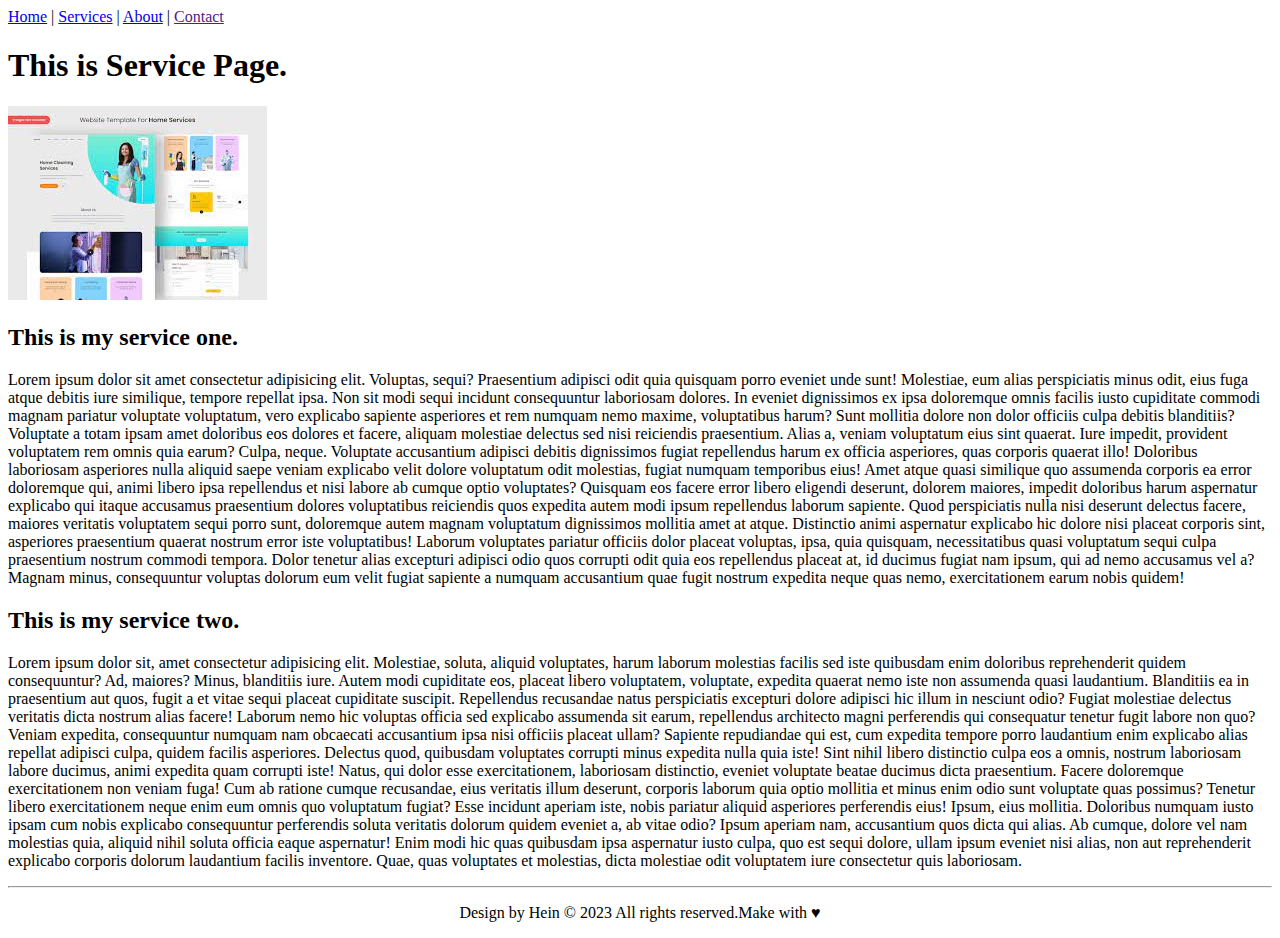
<file: HTML/Link/Pages/services.html>
<!DOCTYPE html>
<html lang="en">
<head>
    <meta charset="UTF-8">
    <meta name="viewport" content="width=device-width, initial-scale=1.0">
    <title>SERVICES</title>
</head>
<body>
    <nav>
        <a href="../index.html">Home</a> |
        <a href="services.html">Services</a> |
        <a href="../Pages/about.html">About</a> |
        <a href="">Contact</a>
    </nav>

    <div id="header">
        <h1>This is Service Page.</h1>
        <img src="../Images/service.jpg"alt="">
    </div>

    <div id="main">
        <h2>This is my service one.</h2>
        <p>Lorem ipsum dolor sit amet consectetur adipisicing elit. Voluptas, sequi? Praesentium adipisci odit quia quisquam porro eveniet unde sunt! Molestiae, eum alias perspiciatis minus odit, eius fuga atque debitis iure similique, tempore repellat ipsa. Non sit modi sequi incidunt consequuntur laboriosam dolores. In eveniet dignissimos ex ipsa doloremque omnis facilis iusto cupiditate commodi magnam pariatur voluptate voluptatum, vero explicabo sapiente asperiores et rem numquam nemo maxime, voluptatibus harum? Sunt mollitia dolore non dolor officiis culpa debitis blanditiis? Voluptate a totam ipsam amet doloribus eos dolores et facere, aliquam molestiae delectus sed nisi reiciendis praesentium. Alias a, veniam voluptatum eius sint quaerat. Iure impedit, provident voluptatem rem omnis quia earum? Culpa, neque. Voluptate accusantium adipisci debitis dignissimos fugiat repellendus harum ex officia asperiores, quas corporis quaerat illo! Doloribus laboriosam asperiores nulla aliquid saepe veniam explicabo velit dolore voluptatum odit molestias, fugiat numquam temporibus eius! Amet atque quasi similique quo assumenda corporis ea error doloremque qui, animi libero ipsa repellendus et nisi labore ab cumque optio voluptates? Quisquam eos facere error libero eligendi deserunt, dolorem maiores, impedit doloribus harum aspernatur explicabo qui itaque accusamus praesentium dolores voluptatibus reiciendis quos expedita autem modi ipsum repellendus laborum sapiente. Quod perspiciatis nulla nisi deserunt delectus facere, maiores veritatis voluptatem sequi porro sunt, doloremque autem magnam voluptatum dignissimos mollitia amet at atque. Distinctio animi aspernatur explicabo hic dolore nisi placeat corporis sint, asperiores praesentium quaerat nostrum error iste voluptatibus! Laborum voluptates pariatur officiis dolor placeat voluptas, ipsa, quia quisquam, necessitatibus quasi voluptatum sequi culpa praesentium nostrum commodi tempora. Dolor tenetur alias excepturi adipisci odio quos corrupti odit quia eos repellendus placeat at, id ducimus fugiat nam ipsum, qui ad nemo accusamus vel a? Magnam minus, consequuntur voluptas dolorum eum velit fugiat sapiente a numquam accusantium quae fugit nostrum expedita neque quas nemo, exercitationem earum nobis quidem!</p>
    
        <h2>This is my service two.</h2>
        <p>Lorem ipsum dolor sit, amet consectetur adipisicing elit. Molestiae, soluta, aliquid voluptates, harum laborum molestias facilis sed iste quibusdam enim doloribus reprehenderit quidem consequuntur? Ad, maiores? Minus, blanditiis iure. Autem modi cupiditate eos, placeat libero voluptatem, voluptate, expedita quaerat nemo iste non assumenda quasi laudantium. Blanditiis ea in praesentium aut quos, fugit a et vitae sequi placeat cupiditate suscipit. Repellendus recusandae natus perspiciatis excepturi dolore adipisci hic illum in nesciunt odio? Fugiat molestiae delectus veritatis dicta nostrum alias facere! Laborum nemo hic voluptas officia sed explicabo assumenda sit earum, repellendus architecto magni perferendis qui consequatur tenetur fugit labore non quo? Veniam expedita, consequuntur numquam nam obcaecati accusantium ipsa nisi officiis placeat ullam? Sapiente repudiandae qui est, cum expedita tempore porro laudantium enim explicabo alias repellat adipisci culpa, quidem facilis asperiores. Delectus quod, quibusdam voluptates corrupti minus expedita nulla quia iste! Sint nihil libero distinctio culpa eos a omnis, nostrum laboriosam labore ducimus, animi expedita quam corrupti iste! Natus, qui dolor esse exercitationem, laboriosam distinctio, eveniet voluptate beatae ducimus dicta praesentium. Facere doloremque exercitationem non veniam fuga! Cum ab ratione cumque recusandae, eius veritatis illum deserunt, corporis laborum quia optio mollitia et minus enim odio sunt voluptate quas possimus? Tenetur libero exercitationem neque enim eum omnis quo voluptatum fugiat? Esse incidunt aperiam iste, nobis pariatur aliquid asperiores perferendis eius! Ipsum, eius mollitia. Doloribus numquam iusto ipsam cum nobis explicabo consequuntur perferendis soluta veritatis dolorum quidem eveniet a, ab vitae odio? Ipsum aperiam nam, accusantium quos dicta qui alias. Ab cumque, dolore vel nam molestias quia, aliquid nihil soluta officia eaque aspernatur! Enim modi hic quas quibusdam ipsa aspernatur iusto culpa, quo est sequi dolore, ullam ipsum eveniet nisi alias, non aut reprehenderit explicabo corporis dolorum laudantium facilis inventore. Quae, quas voluptates et molestias, dicta molestiae odit voluptatem iure consectetur quis laboriosam.</p>
    </div>

    <hr>
    <footer>
        <p align="center">Design by Hein &copy; 2023 All rights reserved.Make with &hearts;</p>
    </footer>
</body>
</html>
</file>
<file: HTML/style.css>
h1 {
     background-color:  black;
}
</file>
